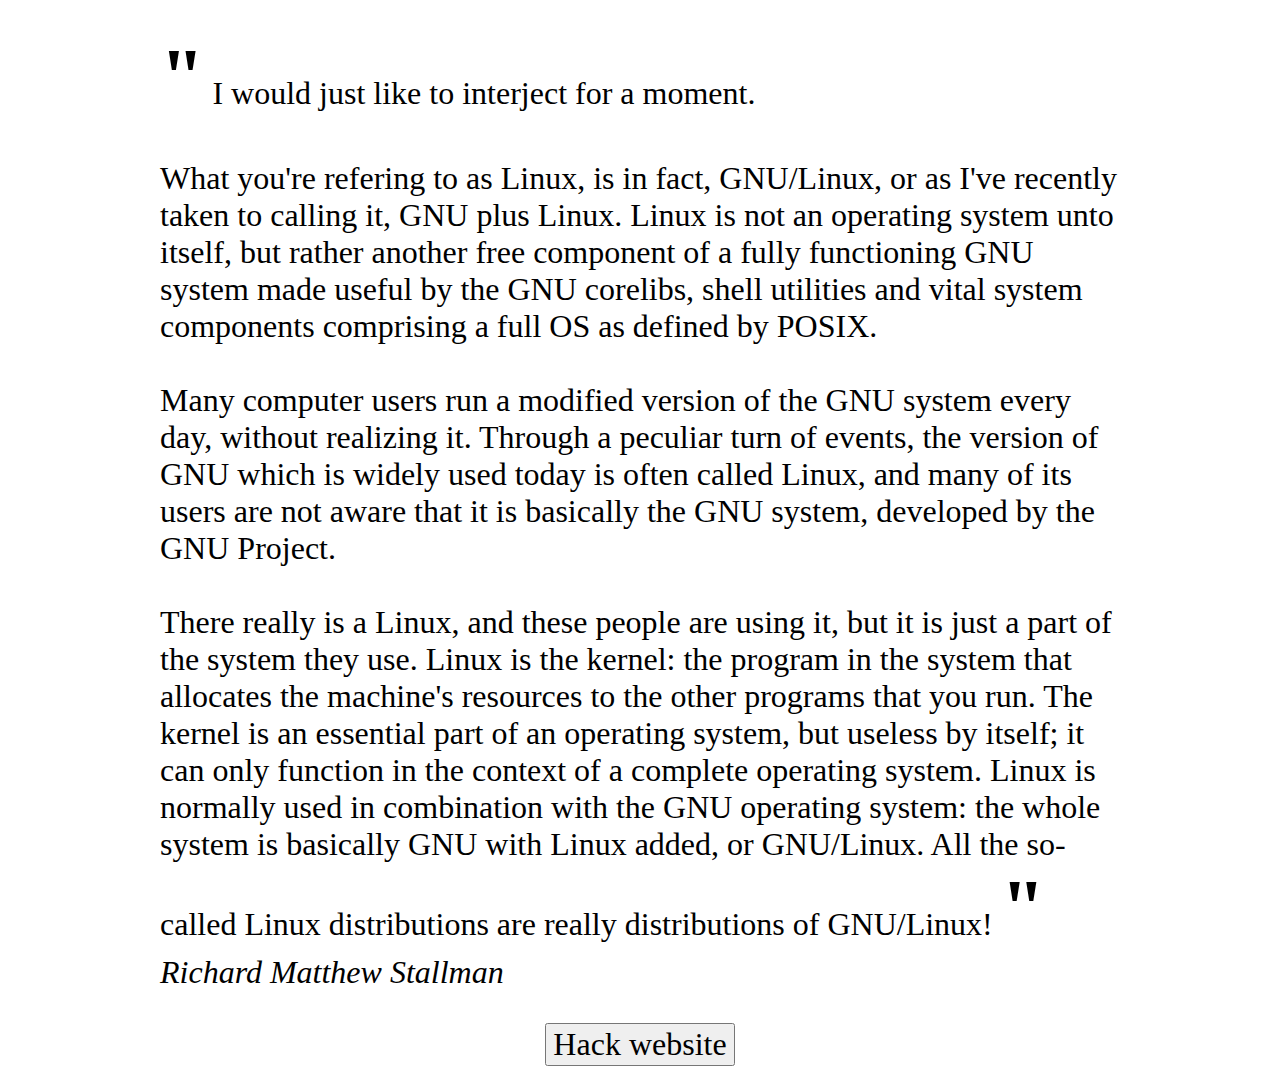
<file: index.html>
<!DOCTYPE html>
<html lang="en">

<head>
    <meta charset="UTF-8">
    <meta http-equiv="X-UA-Compatible" content="IE=edge">
    <meta name="viewport" content="width=device-width, initial-scale=1.0">
    <title>Truth</title>
    <link rel="stylesheet" href="style.css">
    <script src="script.js"></script>
</head>

<body>
    <main>
        <p> <b>"</b> I would just like to interject for a moment.
            <br>
            <br>
            What you're refering to as Linux, is in fact, GNU/Linux, or
            as I've recently taken to calling it, GNU plus Linux. Linux is not an operating system unto itself, but
            rather another free component of a fully functioning GNU system made useful by the GNU corelibs, shell
            utilities and vital system components comprising a full OS as defined by POSIX.
            <br>
            <br>
            Many computer users run a modified version of the GNU system every day, without realizing it. Through a
            peculiar turn of events, the version of GNU which is widely used today is often called Linux, and many of
            its users are not aware that it is basically the GNU system, developed by the GNU Project.
            <br>
            <br>
            There really is a Linux, and these people are using it, but it is just a part of the system they use. Linux
            is the kernel: the program in the system that allocates the machine's resources to the other programs that
            you run. The kernel is an essential part of an operating system, but useless by itself; it can only function
            in the context of a complete operating system. Linux is normally used in combination with the GNU operating
            system: the whole system is basically GNU with Linux added, or GNU/Linux. All the so-called Linux
            distributions are really distributions of GNU/Linux! <b>"</b>
            <i>Richard Matthew Stallman</i>
        </p>
        <button>
            <a href="#doggie">Hack website</a>
        </button>
        <audio src="woof.ogg" id="woof"></audio>
        <section id="doggie">
            <img src="doggie.jpeg" alt="doggie" width="960">
            <p>stop hacking my site. :---(</p>
            <button onclick="woof()"><a href="#"> Stop hack and pet doggie</a></button>
            <noscript>
                <p>Hack stopping requires JS :---(</p>
            </noscript>
        </section>

    </main>
</body>

</html>
</file>
<file: style.css>
main {
    width: 960px;
    margin-left: auto;
    margin-right: auto;
    font-size: 2em;
    font-family: Georgia, 'Times New Roman', Times, serif;
}

b {
    font-size: 2.5em;
}

a {
    text-decoration: none;
    color: black;
}

button {
    display: block;
    margin: 5px auto;
    font-size: 1em;
    font-family: Georgia, 'Times New Roman', Times, serif;
}

#doggie {
    display: none;
}

#doggie:target {
    display: block;
}
</file>
